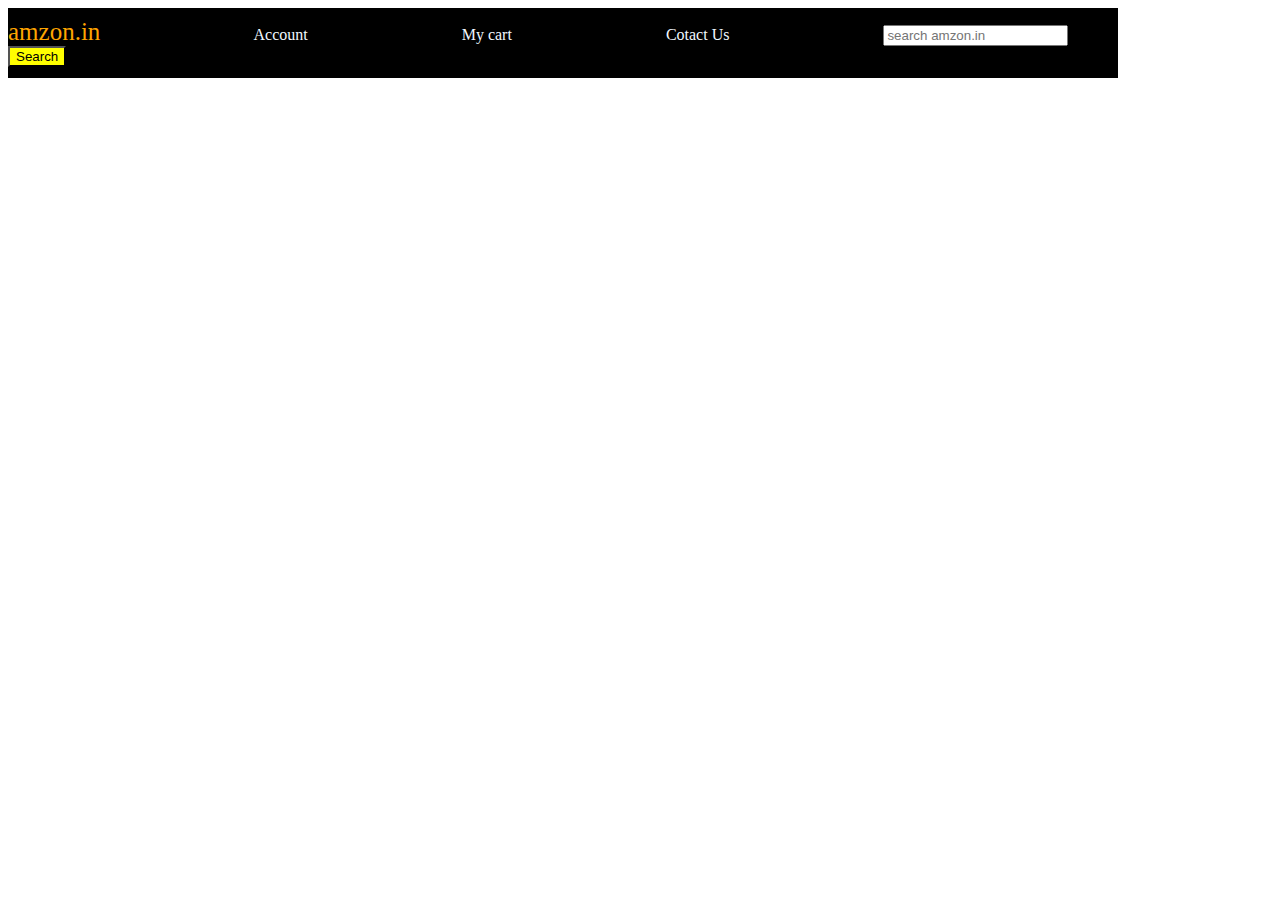
<file: navbar.html>
<!DOCTYPE html>
<html lang = "en">
    <head>
        <meta charset = "UTF-8">
        <meta name = "Viewport"content="width=device-width, intial-scale=1.0">
        <title>Navbar</title>
        <link rel = "stylesheet" href="practice.css">
    </head>
    <body>
        <header>
            <div id = "navbar">
                <a id="logo">amzon.in</a>
                <a>Account</a>
                <a>My cart</a>
                <a>Cotact Us</a>
                <input style="color: black;" placeholder="search amzon.in">
                <button a href="/statelevel exam pdf\State  =  Sikkim.docx">Search</button>
            </div>
        </header>
    </body>
</html>
</file>
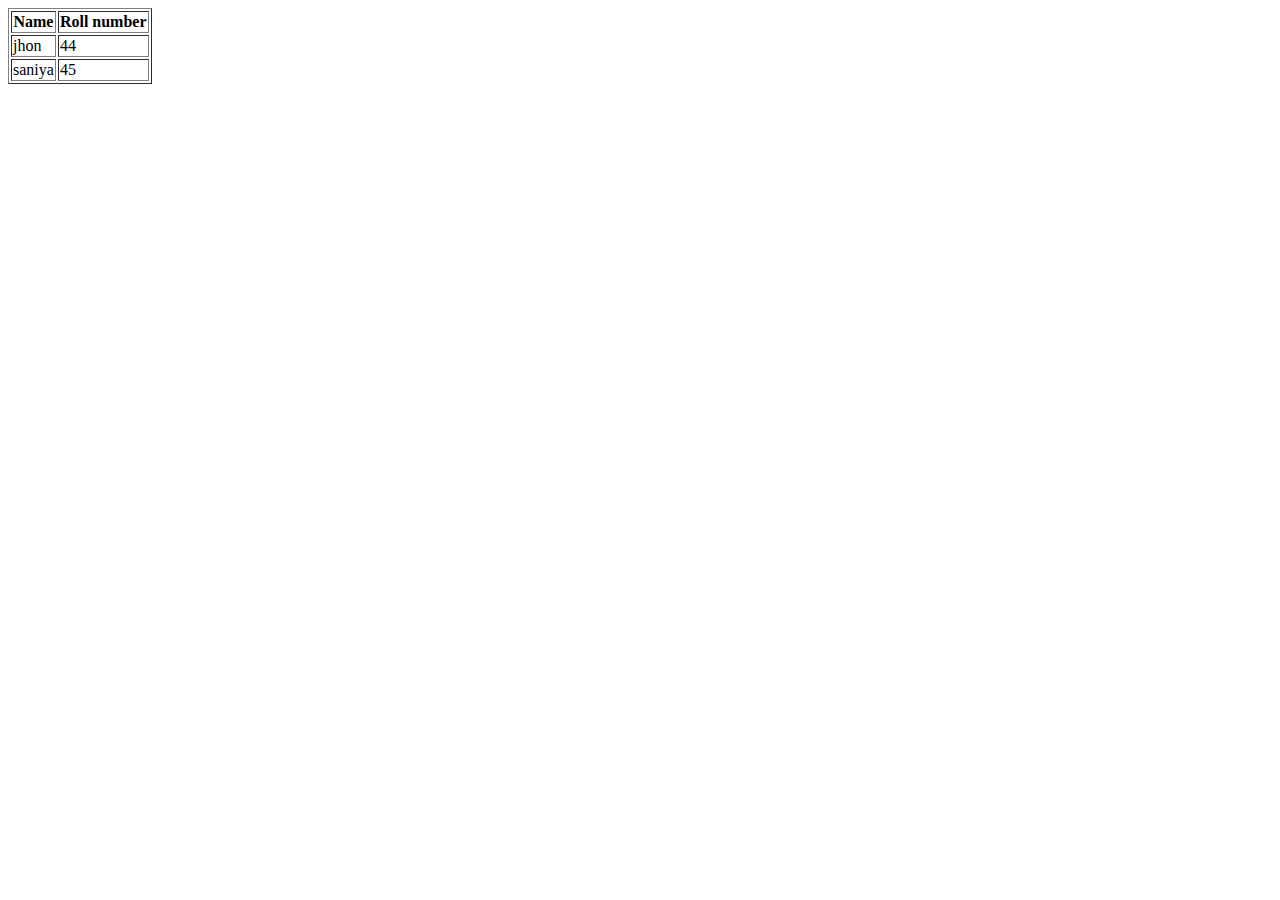
<file: table.html>
<!DOCTYPE html>
<html lang="en">
<head>
    <meta charset="UTF-8">
    <meta name="viewport" content="width=device-width, initial-scale=1.0">
    <title>table</title>
</head>
<body>
    <table border="1">
        <tr>
            <th>Name</th>
            <th>Roll number</th>
            
        </tr>
        <tr>
            <td>jhon</td>
            <td>44</td>
        </tr>
        <tr>
            <td>saniya</td>
            <td>45</td>
        </tr>

    </table>
</body>
</html>
</file>
<file: practice.css>
#navbar{
    height: 60px;
    width: 1110px;
    background-color: black;
    position: fixed;
    padding-top: 10px;
}

#logo{
    color: orange;
    font-size: 25px;
}
button{
    background-color: yellow;
}
a{
    margin-right: 150px;
    color: aliceblue;
}
</file>
